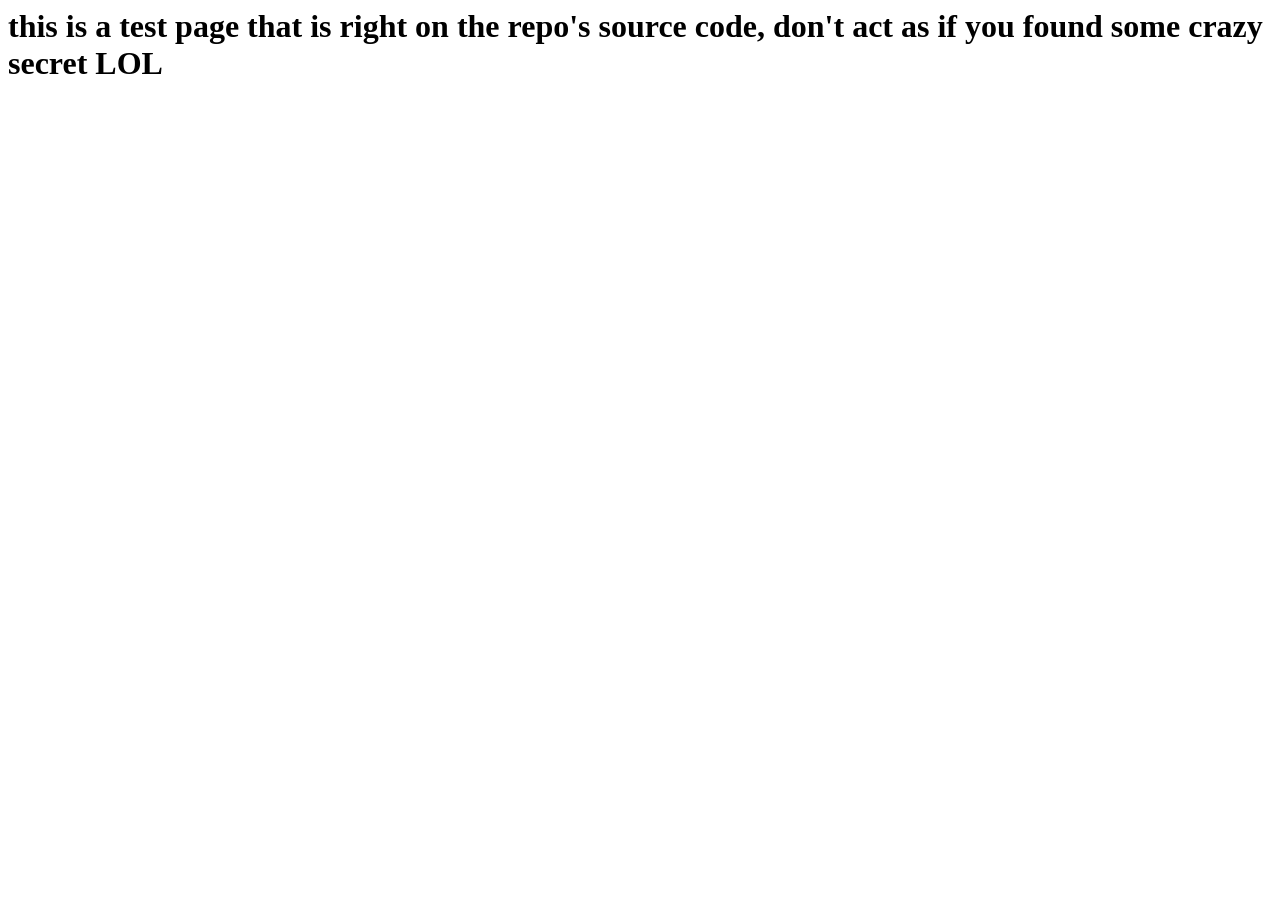
<file: test.html>
<html>
    <head>
        <title>test page</title>
    </head>
    <body>
        <h1>
            this is a test page that is right on the repo's source code, don't act as if you found some crazy secret LOL
        </h1>
    </body>
</html>
</file>
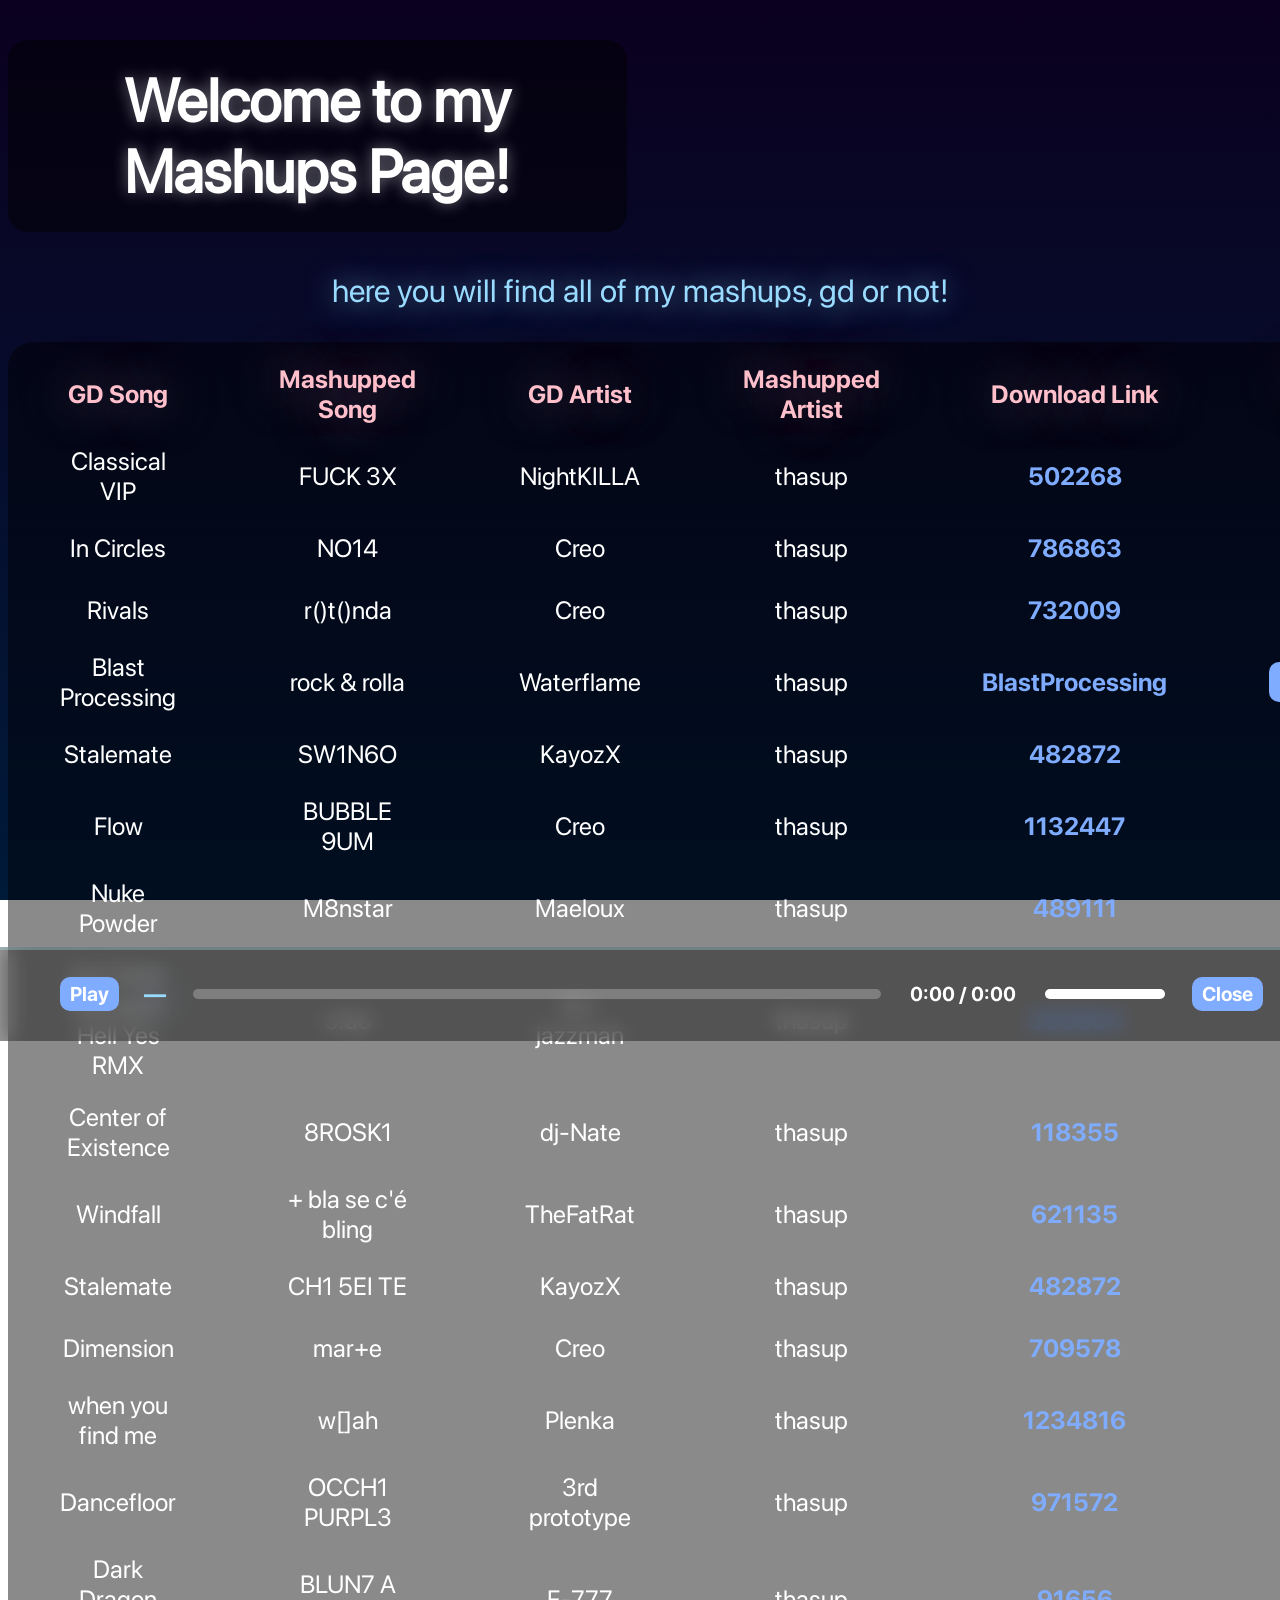
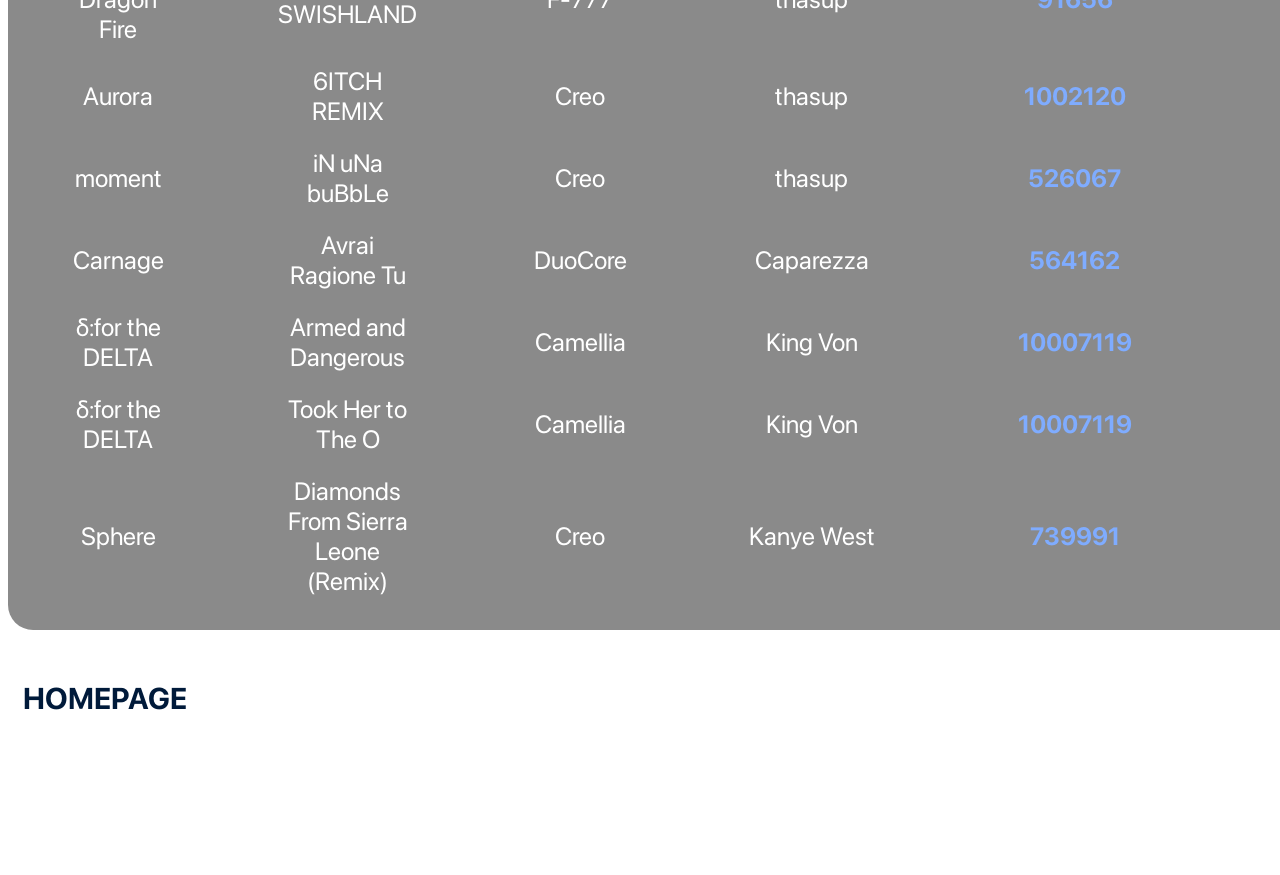
<file: pages/mashups.html>
<!DOCTYPE html>
<html lang="en" xmlns:style="http://www.w3.org/1999/xhtml">
<head>
  <script>
    function copy_to_clipboard( elm_id ) {

    var text = document.getElementById( elm_id ).innerHTML;

    navigator.clipboard.writeText( text );
    }
  </script>
  <style>
    .div1 {
      text-align: center;
    }
    @font-face {
      font-family: SFPro; src: url("https://heptaval.github.io/valsite/fonts/SFPro.otf") format("opentype")
    }
    @font-face {
      font-family: SFProBold; src: url("https://heptaval.github.io/valsite/fonts/SFProBold.otf") format("opentype")
    }
    .header {
      color: #ffffff;
      font-family: SFPro;
      text-align: center;
      text-shadow: 0 0 15px #ffffff73 ;
      font-size: 60px;
      background-color: #00000078;
      padding: 25px;
      border-radius: 20px;
      fill-opacity: 50%;
      width: 45%;
      place-self: center;
    }
    body {
      background: linear-gradient(to bottom, rgb(11, 0, 31), #001a3a);
      height: auto;
      background-attachment: fixed;
      background-size: cover;
    }
    .paragraphs {
      color: #98dbff;
      font-family: SFPro;
      text-align: center;
      text-shadow: 0 0 30px #98dbffc0;
    }
    .div2 {
      background-color: rgba(0, 0, 0, 0.459);
      border-radius: 25px;
      place-self: center;
      width: fit-content;
    }
    .table {
      column-width: auto;
      border-bottom: 2px black;
      border-right: 2px black;
    }
    th {
      padding-left: 50px;
      padding-right: 50px;
      padding-bottom: 10px;
      padding-top: 20px;
      color: pink;
      text-align: center;
      font-size: 25px;
      font-family: SFProBold;
      text-shadow: 0 0 50px rgba(255, 212, 219, 0.501);
    }
    td {
      padding-left: 50px;
      padding-right: 50px;
      padding-bottom: 10px;
      padding-top: 10px;
      font-size: 25px;
      font-family: SFPro;
      color: white;
      text-align: center;
    }
    button {
      background-color: rgb(127, 172, 255);
      border-radius: 10px;
      color: white;
      font-size: 25px;
      padding: 5px;
      padding-left: 10px;
      padding-right: 10px;
      cursor: pointer;
      border: none;
      font-family: SFProBold;
    }
    button:active {
      background-color:rgb(51, 143, 255)
    }
    .tcLink {
      text-decoration: none;
      color:rgb(127, 172, 255);
      font-family: SFProBold;
    }
    .ids {
      font-size: 0px;
    }
    .nobackground {
      background-color: rgba(0, 0, 0, 0);
    }
    tr:not(:first-child):not(:last-child):hover {
      background-color: rgba(255, 255, 255, 0.191);
      box-shadow: 0 0 75px rgba(255, 255, 255, 0.15);
    }
    .discdiv {
      padding-top: 75px;
    }
    .disclaimer {
      font-size: 15px;
      text-align: center;
      color: white;
      font-family: SFProBold;
      text-shadow: 0 0 5px rgba(255, 255, 255, 0.348);
    }
    .homebutton {
      padding-top: 50px;
      place-self: center;
      font-size: 30px;
      width: fit-content;
    }
    .links {
      font-family: SFProBold;
      text-decoration: none;
      color:#001a3a;
      background-color: rgb(255, 255, 255);
      padding-left: 15px;
      padding-right: 15px;
      padding-top: 10px;
      padding-bottom: 10px;
      border-radius: 15px;
    }

    .tableRow {
      cursor: pointer;
    }
    .tableRow.nowPlaying {
      background-color: rgba(127, 172, 255, 0.221);
      box-shadow: 0 0 75px rgba(127, 172, 255, 0.35);
    }

    #mashupPlayer {
      position: fixed;
      left: 0;
      right: 0;
      bottom: 0;
      transform: translateY(150%);
      display: flex;
      align-items: center;
      gap: 25px;
      width: 100%;
      padding: 30px 60px;
      background-color: rgba(0, 0, 0, 0.4);
      transition: transform 0.3s ease;
      z-index: 999;
      backdrop-filter: blur(10px);
    }
    #mashupPlayer.visible {
      transform: translateY(0);
    }
    #mashupPlayer::before {
      content: "";
      position: absolute;
      top: 0;
      left: 0;
      right: 0;
      height: 3px;
      background-color: rgba(179, 240, 255, 0.3);
    }
    #mashupPlayer #mpTitle {
      color: #98dbff;
      font-family: SFProBold;
      font-size: 22px;
      white-space: nowrap;
      text-shadow: 0 0 30px rgb(127, 172, 255);
    }
    #mashupPlayer button {
      font-size: 20px;
    }
    #mashupPlayer input[type="range"] {
      flex: 0.9;
      -webkit-appearance: none;
      -moz-appearance: none;
      appearance: none;
      height: 10px;
      border: none;
      outline: none;
      border-radius: 5px;
      background: rgba(255, 255, 255, 0.25);
    }
    #mashupPlayer input[type="range"]:focus {
      outline: none;
    }
    #mashupPlayer input[type="range"]::-moz-focus-inner {
      border: 0;
    }
    #mashupPlayer input[type="range"]::-webkit-slider-thumb {
      -webkit-appearance: none;
      width: 14px;
      height: 14px;
      border: none;
      background: transparent;
      cursor: pointer;
    }
    #mashupPlayer input[type="range"]::-moz-range-thumb {
      width: 14px;
      height: 14px;
      border: none;
      background: transparent;
      cursor: pointer;
    }
    #mashupPlayer input[type="range"]::-moz-range-progress {
      background: transparent;
    }
    #mashupPlayer input[type="range"]::-moz-range-track {
      background: rgba(255, 255, 255, 0.25);
      border: none;
      height: 10px;
      border-radius: 5px;
    }
    #mashupPlayer #mpVolume {
      flex: none;
      width: 120px;
    }
    #mashupPlayer #mpTime {
      color: white;
      font-family: SFProBold;
      font-size: 20px;
      min-width: 110px;
      text-align: center;
    }

  </style> <!-- will eventually move styles to an actual stylesheet -->
  <link rel="icon" href="https://heptaval.github.io/valsite/favicon.ico" sizes="any">
  <link rel="icon" href="https://heptaval.github.io/valsite/icon.svg" type="image/svg+xml">
  <meta charset="UTF-8">
  <title>My Mashups!</title>
  <meta property="og:site_name" content="valsite">
  <meta property="og:title" content="heptaval's mashups page!">
  <meta property="og:description" content="a page for all of heptaval(me)'s truly AMAZING mashups, no low quality content here for sure!">
  <meta property="og:image" content="https://heptaval.github.io/valsite/icon.png">
  <meta property="og:image:width" content="30">
  <meta property="og:image:height" content="30">
</head>
<body>
  <div id="bgoverlay"> <!-- will add bg overlay whenever i figure it out -->
    <div class="div1">
      <h1 class="header">Welcome to my Mashups Page!</h1>
      <p class="paragraphs" style="font-size: 200%">here you will find all of my mashups, gd or not!</p>
    </div>
    <div class="div2">
      <table class="table">
        <tr class="headRow">
          <th>GD Song</th>
          <th>Mashupped Song</th>
          <th>GD Artist</th>
          <th>Mashupped Artist</th>
          <th>Download Link</th>
          <th>Copy Link (For Jukebox)</th>
        </tr>
        <tr class="tableRow">
          <td>Classical VIP</td>
          <td>FUCK 3X</td>
          <td>NightKILLA</td>
          <td>thasup</td>
          <td><a class="tcLink" href="https://heptaval.github.io/valsite/audiofiles/mymashups/fuckclassicalvip.mp3" download="502268">502268</a></td>
          <td><button onclick="copy_to_clipboard('502268')">502268</button></td>
          <p class="ids" id="502268">https://heptaval.github.io/valsite/audiofiles/mymashups/fuckclassicalvip.mp3</p>
        </tr>
        <tr class="tableRow">
          <td>In Circles</td>
          <td>NO14</td>
          <td>Creo</td>
          <td>thasup</td>
          <td><a class="tcLink" href="https://heptaval.github.io/valsite/audiofiles/mymashups/no14incircleswip2.mp3" download="786863">786863</a></td>
          <td><button onclick="copy_to_clipboard('786863')">786863</button></td>
          <p class="ids" id="786863">https://heptaval.github.io/valsite/audiofiles/mymashups/no14incircleswip2.mp3</p>
        </tr>
        <tr class="tableRow">
          <td>Rivals</td>
          <td>r()t()nda</td>
          <td>Creo</td>
          <td>thasup</td>
          <td><a class="tcLink" href="https://heptaval.github.io/valsite/audiofiles/mymashups/tahsupenumbre.mp3" download="732009">732009</a></td>
          <td><button onclick="copy_to_clipboard(732009)">732009</button></td>
          <p class="ids" id="732009">https://heptaval.github.io/valsite/audiofiles/mymashups/tahsupenumbre.mp3</p>
        </tr>
        <tr class="tableRow">
          <td>Blast Processing</td>
          <td>rock & rolla</td>
          <td>Waterflame</td>
          <td>thasup</td>
          <td><a class="tcLink" href="https://heptaval.github.io/valsite/audiofiles/mymashups/thasuprocessing.mp3" download="BlastProcessing">BlastProcessing</a></td>
          <td><button onclick="copy_to_clipboard(18)">BlastProcessing</button></td>
          <p class="ids" id="18">https://heptaval.github.io/valsite/audiofiles/mymashups/thasuprocessing.mp3</p>
        </tr>
        <tr class="tableRow">
          <td>Stalemate</td>
          <td>SW1N6O</td>
          <td>KayozX</td>
          <td>thasup</td>
          <td><a class="tcLink" href="https://heptaval.github.io/valsite/audiofiles/mymashups/thasupgrief.mp3" download="482872">482872</a></td>
          <td><button onclick="copy_to_clipboard(482872)">482872</button></td>
          <p class="ids" id="482872">https://heptaval.github.io/valsite/audiofiles/mymashups/thasupgrief.mp3</p>
        </tr>
        <tr class="tableRow">
          <td>Flow</td>
          <td>BUBBLE 9UM</td>
          <td>Creo</td>
          <td>thasup</td>
          <td><a class="tcLink" href="https://heptaval.github.io/valsite/audiofiles/mymashups/thasupscapes.mp3" download="1132447">1132447</a></td>
          <td><button onclick="copy_to_clipboard(1132447)">1132447</button></td>
          <p class="ids" id="1132447">https://heptaval.github.io/valsite/audiofiles/mymashups/thasupscapes.mp3</p>
        </tr>
        <tr class="tableRow">
          <td>Nuke Powder</td>
          <td>M8nstar</td>
          <td>Maeloux</td>
          <td>thasup</td>
          <td><a class="tcLink" href="https://heptaval.github.io/valsite/audiofiles/mymashups/moonstarspace2.mp3" download="489111">489111</a></td>
          <td><button onclick="copy_to_clipboard(489111)">489111</button></td>
          <p class="ids" id="489111">https://heptaval.github.io/valsite/audiofiles/mymashups/moonstarspace2.mp3</p>
        </tr>
        <tr class="tableRow">
          <td>Iron God: Sakupen Hell Yes RMX</td>
          <td>c!ao</td>
          <td>mr-jazzman</td>
          <td>thasup</td>
          <td><a class="tcLink" href="https://heptaval.github.io/valsite/audiofiles/mymashups/sosakupencircles.mp3" download="360804">360804</a></td>
          <td><button onclick="copy_to_clipboard(360804)">360804</button></td>
          <p class="ids" id="360804">https://heptaval.github.io/valsite/audiofiles/mymashups/sosakupencircles.mp3</p>
        </tr>
        <tr class="tableRow">
          <td>Center of Existence</td>
          <td>8ROSK1</td>
          <td>dj-Nate</td>
          <td>thasup</td>
          <td><a class="tcLink" href="https://heptaval.github.io/valsite/audiofiles/mymashups/thasuprite.mp3" download="118355">118355</a></td>
          <td><button onclick="copy_to_clipboard('118355')">118355</button></td>
          <p class="ids" id="118355">https://heptaval.github.io/valsite/audiofiles/mymashups/thasuprite.mp3</p>
        </tr>
        <tr class="tableRow">
          <td>Windfall</td>
          <td>+ bla se c'é bling</td>
          <td>TheFatRat</td>
          <td>thasup</td>
          <td><a class="tcLink" href="https://heptaval.github.io/valsite/audiofiles/mymashups/blasecelandscape.mp3" download="621135">621135</a></td>
          <td><button onclick="copy_to_clipboard('621135')">621135</button></td>
          <p class="ids" id="621135">https://heptaval.github.io/valsite/audiofiles/mymashups/blasecelandscape.mp3</p>
        </tr>
        <tr class="tableRow">
          <td>Stalemate</td>
          <td>CH1 5EI TE</td>
          <td>KayozX</td>
          <td>thasup</td>
          <td><a class="tcLink" href="https://heptaval.github.io/valsite/audiofiles/mymashups/chiseitalemate.mp3" download="482872">482872</a></td>
          <td><button onclick="copy_to_clipboard('482872(1)')">482872</button></td>
          <p class="ids" id="482872(1)">https://heptaval.github.io/valsite/audiofiles/mymashups/chiseitalemate.mp3</p>
        </tr>
        <tr class="tableRow">
          <td>Dimension</td>
          <td>mar+e</td>
          <td>Creo</td>
          <td>thasup</td>
          <td><a class="tcLink" href="https://heptaval.github.io/valsite/audiofiles/mymashups/marteblizzard.mp3" download="709578">709578</a></td>
          <td><button onclick="copy_to_clipboard('709578')">709578</button></td>
          <p class="ids" id="709578">https://heptaval.github.io/valsite/audiofiles/mymashups/marteblizzard.mp3</p>
        </tr>
        <tr class="tableRow">
          <td>when you find me</td>
          <td>w[]ah</td>
          <td>Plenka</td>
          <td>thasup</td>
          <td><a class="tcLink" href="https://heptaval.github.io/valsite/audiofiles/mymashups/whenyousupme.mp3" download="1234816">1234816</a></td>
          <td><button onclick="copy_to_clipboard('1234816')">1234816</button></td>
          <p class="ids" id="1234816">https://heptaval.github.io/valsite/audiofiles/mymashups/whenyousupme.mp3</p>
        </tr>
        <tr class="tableRow">
          <td>Dancefloor</td>
          <td>OCCH1 PURPL3</td>
          <td>3rd prototype</td>
          <td>thasup</td>
          <td><a class="tcLink" href="https://heptaval.github.io/valsite/audiofiles/mymashups/occhidancefloor.mp3" download="971572">971572</a></td>
          <td><button onclick="copy_to_clipboard('971572')">971572</button></td>
          <p class="ids" id="971572">https://heptaval.github.io/valsite/audiofiles/mymashups/occhidancefloor.mp3</p>
        </tr>
        <tr class="tableRow">
          <td>Dark Dragon Fire</td>
          <td>BLUN7 A SWISHLAND</td>
          <td>F-777</td>
          <td>thasup</td>
          <td><a class="tcLink" href="https://heptaval.github.io/valsite/audiofiles/mymashups/bluntavernus.mp3" download="91656">91656</a></td>
          <td><button onclick="copy_to_clipboard('91656')">91656</button></td>
          <p class="ids" id="91656">https://heptaval.github.io/valsite/audiofiles/mymashups/bluntavernus.mp3</p>
        </tr>
        <tr class="tableRow">
          <td>Aurora</td>
          <td>6ITCH REMIX</td>
          <td>Creo</td>
          <td>thasup</td>
          <td><a class="tcLink" href="https://heptaval.github.io/valsite/audiofiles/mymashups/bitchaurora.mp3" download="1002120">1002120</a></td>
          <td><button onclick="copy_to_clipboard('1002120')">1002120</button></td>
          <p class="ids" id="1002120">https://heptaval.github.io/valsite/audiofiles/mymashups/bitchaurora.mp3</p>
        </tr>
        <tr class="tableRow">
          <td>moment</td>
          <td>iN uNa buBbLe</td>
          <td>Creo</td>
          <td>thasup</td>
          <td><a class="tcLink" href="https://heptaval.github.io/valsite/audiofiles/mymashups/inunmoment.mp3" download="526067">526067</a></td>
          <td><button onclick="copy_to_clipboard('526067')">526067</button></td>
          <p class="ids" id="526067">https://heptaval.github.io/valsite/audiofiles/mymashups/inunmoment.mp3</p>
        </tr>
        <tr class="tableRow">
          <td>Carnage</td>
          <td>Avrai Ragione Tu</td>
          <td>DuoCore</td>
          <td>Caparezza</td>
          <td><a class="tcLink" href="https://heptaval.github.io/valsite/audiofiles/mymashups/caparezzacarnage.mp3" download="564162">564162</a></td>
          <td><button onclick="copy_to_clipboard(564162)">564162</button></td>
          <p class="ids" id="564162">https://heptaval.github.io/valsite/audiofiles/mymashups/caparezzacarnage.mp3</p>
        </tr>
        <tr class="tableRow">
          <td>δ:for the DELTA</td>
          <td>Armed and Dangerous</td>
          <td>Camellia</td>
          <td>King Von</td>
          <td><a class="tcLink" href="https://heptaval.github.io/valsite/audiofiles/mymashups/armedanddeltarous.mp3" download="10007119">10007119</a></td>
          <td><button onclick="copy_to_clipboard('10007119(2)')">10007119</button></td>
          <p class="ids" id="10007119(2)">https://heptaval.github.io/valsite/audiofiles/mymashups/armedanddeltarous.mp3</p>
        </tr>
        <tr class="tableRow">
          <td>δ:for the DELTA</td>
          <td>Took Her to The O</td>
          <td>Camellia</td>
          <td>King Von</td>
          <td><a class="tcLink" href="https://heptaval.github.io/valsite/audiofiles/mymashups/tookhertothedelta.mp3" download="10007119">10007119</a></td>
          <td><button onclick="copy_to_clipboard('10007119(1)')">10007119</button></td>
          <p class="ids" id="10007119(1)">https://heptaval.github.io/valsite/audiofiles/mymashups/tookhertothedelta.mp3</p>
        </tr>
        <tr class="tableRow">
          <td>Sphere</td>
          <td>Diamonds From Sierra Leone (Remix)</td>
          <td>Creo</td>
          <td>Kanye West</td>
          <td><a class="tcLink" href="https://heptaval.github.io/valsite/audiofiles/mymashups/zodiacfromsierraleone.mp3" download="739991">739991</a></td>
          <td><button onclick="copy_to_clipboard('739991')">739991</button></td>
          <p class="ids" id="739991">https://heptaval.github.io/valsite/audiofiles/mymashups/zodiacfromsierraleone.mp3</p>
        </tr>
        <tr class="nobackground">
          <td></td>
          <td></td>
          <td></td>
          <td></td>
          <td></td>
          <td></td>
        </tr>
      </table>
    </div>
    <div class="homebutton">
      <a class="links" href="https://heptaval.github.io/valsite/">HOMEPAGE</a>
    </div>
    <div class="discdiv">
      <p class="disclaimer">all copyrighted content on this website is property of its respective owner. <br> if you are a content owner and you wish for your content to be removed <br> please contact me at valmusic142@gmail.com so it can be resolved peacefully </p>
    </div>
  </div>

  <div id="mashupPlayer">
    <button id="mpPlayPause">Play</button>
    <span id="mpTitle">—</span>
    <input id="mpSeek" type="range" min="0" max="100" value="0" step="0.1">
    <span id="mpTime">0:00 / 0:00</span>
    <input id="mpVolume" type="range" min="0" max="1" value="1" step="0.01">
    <button id="mpClose">Close</button>
  </div>
  <audio id="mpAudio" preload="none"></audio>

  <script>
    (function () {
      var audio = document.getElementById('mpAudio');
      var bar = document.getElementById('mashupPlayer');
      var playPauseBtn = document.getElementById('mpPlayPause');
      var titleEl = document.getElementById('mpTitle');
      var seek = document.getElementById('mpSeek');
      var timeEl = document.getElementById('mpTime');
      var volume = document.getElementById('mpVolume');
      var closeBtn = document.getElementById('mpClose');
      var currentRow = null;

      audio.volume = volume.value;
      fillRange(volume);
      fillRange(seek);

      function fmt(s) {
        if (!isFinite(s)) return '0:00';
        var m = Math.floor(s / 60), sec = Math.floor(s % 60);
        return m + ':' + (sec < 10 ? '0' : '') + sec;
      }

      function fillRange(input) {
        var min = parseFloat(input.min) || 0;
        var max = parseFloat(input.max) || 100;
        var pct = ((input.value - min) / (max - min)) * 100;
        input.style.background = 'linear-gradient(to right, rgb(255, 255, 255) ' + pct + '%, rgba(255, 255, 255, 0.25) ' + pct + '%)';
      }

      function playRow(row) {
        var link = row.querySelector('a.tcLink');
        if (!link) return;

        var src = link.getAttribute('href');
        var song = row.children[0] ? row.children[0].textContent : '';
        var mashup = row.children[1] ? row.children[1].textContent : '';

        if (currentRow === row) {
          // same track: toggle play/pause
          audio.paused ? audio.play() : audio.pause();
          return;
        }

        if (currentRow) currentRow.classList.remove('nowPlaying');
        currentRow = row;
        row.classList.add('nowPlaying');

        audio.src = src;
        audio.play();
        seek.value = 0;
        fillRange(seek);
        titleEl.textContent = song + ' x ' + mashup;
        bar.classList.add('visible');
      }

      document.querySelectorAll('tr.tableRow').forEach(function (row) {
        row.addEventListener('click', function (e) {
          if (e.target.closest('a, button')) return; // let download/copy work normally
          playRow(row);
        });
      });

      playPauseBtn.addEventListener('click', function () {
        audio.paused ? audio.play() : audio.pause();
      });

      audio.addEventListener('play', function () { playPauseBtn.textContent = 'Pause'; });
      audio.addEventListener('pause', function () { playPauseBtn.textContent = 'Play'; });
      audio.addEventListener('ended', function () { playPauseBtn.textContent = 'Play'; });

      audio.addEventListener('timeupdate', function () {
        seek.value = (audio.currentTime / audio.duration) * 100 || 0;
        timeEl.textContent = fmt(audio.currentTime) + ' / ' + fmt(audio.duration);
        fillRange(seek);
      });

      seek.addEventListener('input', function () {
        if (audio.duration) audio.currentTime = (seek.value / 100) * audio.duration;
        fillRange(seek);
      });

      volume.addEventListener('input', function () {
        audio.volume = volume.value;
        fillRange(volume);
      });

      closeBtn.addEventListener('click', function () {
        audio.pause();
        audio.removeAttribute('src');
        bar.classList.remove('visible');
        if (currentRow) currentRow.classList.remove('nowPlaying');
        currentRow = null;
        seek.value = 0;
        fillRange(seek);
      });
    })();
  </script>
</body>
</html>
</file>
